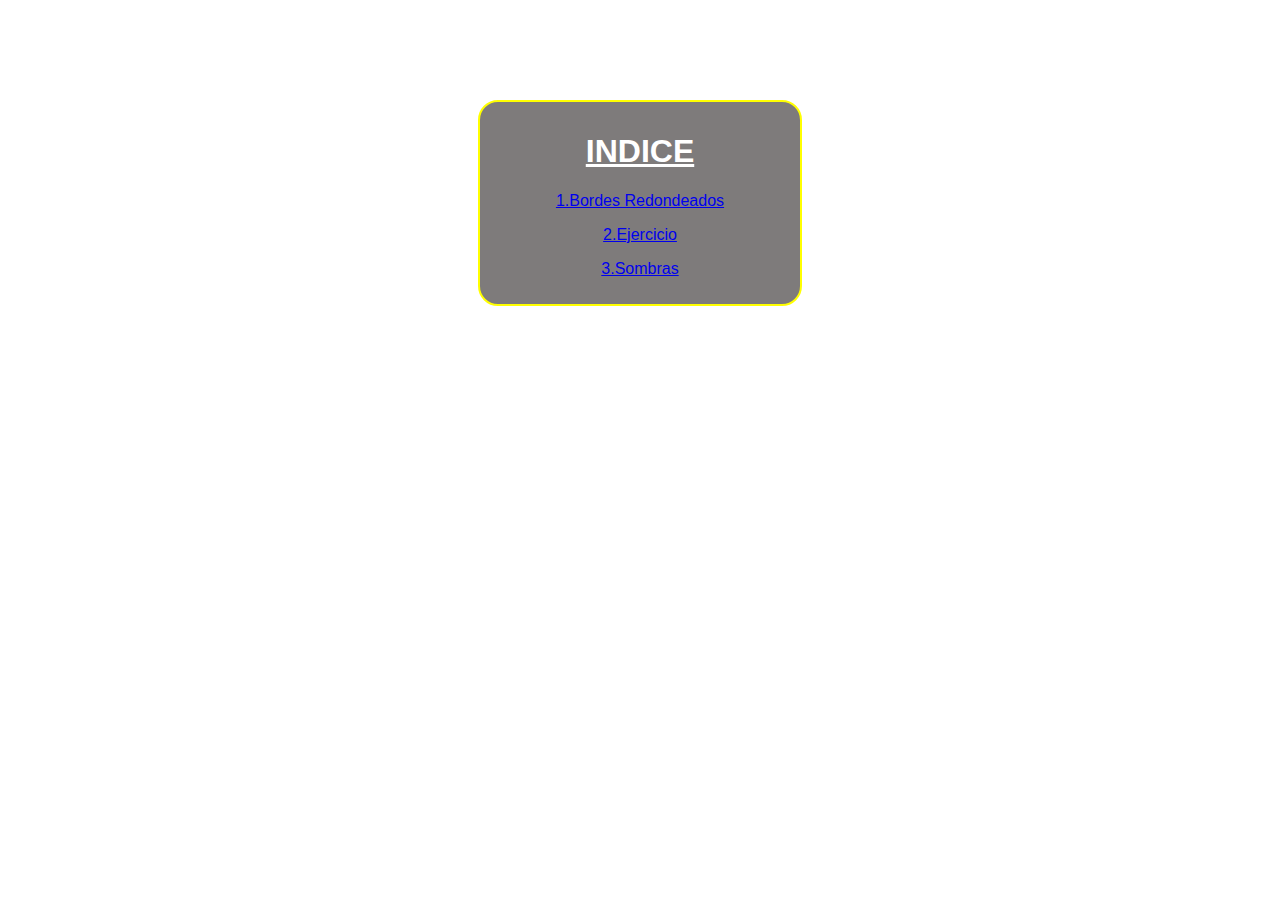
<file: index.html>
<!DOCTYPE html>
<html lang="es-pe">
<head>
    <meta charset="UTF-8">
    <meta name="viewport" content="width=device-width, initial-scale=1.0">
    <title>Index</title>
    <style>
        section{

            background-color: rgb(126, 123, 123);
            border: 2px solid;
            border-color: yellow;
            color: white;
            font-family: Verdana, Geneva, Tahoma, sans-serif;
            text-align: center;
            width:300px;
            margin: 100px auto;
            padding: 10px;
            
            border-radius: 20px;
        }
    </style>
</head>
<body>
    <section>
        <h1><u>INDICE</u></h1>
        
        <p><a href="bordes_redondeado.html">1.Bordes Redondeados</a></p>
        <p><a href="ejercicio.html">2.Ejercicio</a></p>
        <p><a href="sombras.html">3.Sombras</a></p>
        
    </section>
</body>
</html>
</file>
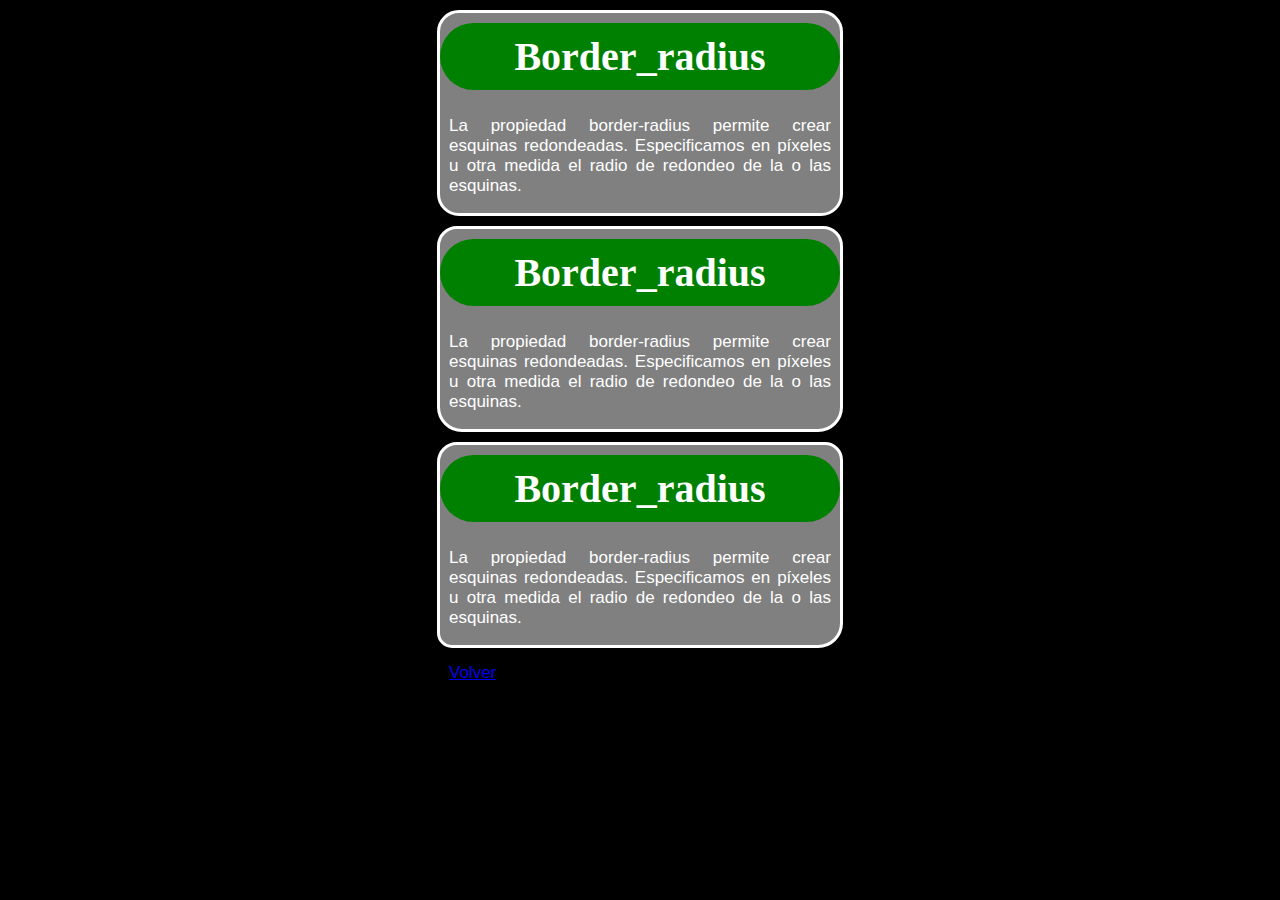
<file: bordes_redondeado.html>
<!DOCTYPE html>
<html lang="es-pe">

<head>
    <meta charset="UTF-8">
    <meta name="viewport" content="width=device-width, initial-scale=1.0">
    <title>Bordes Redondeados</title>
    <link rel="stylesheet" href="css/redondeados.css">
</head>

<body>
    <div class="apartado01">
        <h1>Border_radius</h1>
    
    <p>La propiedad border-radius permite crear esquinas redondeadas. Especificamos en píxeles u otra medida el radio de redondeo de la o las esquinas.</p>
</div>

<div class="apartado02">
    <h1>Border_radius</h1>

<p>La propiedad border-radius permite crear esquinas redondeadas. Especificamos en píxeles u otra medida el radio de redondeo de la o las esquinas.</p>
</div>

<div class="apartado03">
    <h1>Border_radius</h1>
    

<p>La propiedad border-radius permite crear esquinas redondeadas. Especificamos en píxeles u otra medida el radio de redondeo de la o las esquinas.</p>
<p><a href="index.html">Volver</a></p>
</div>
</body>

</html>
</file>
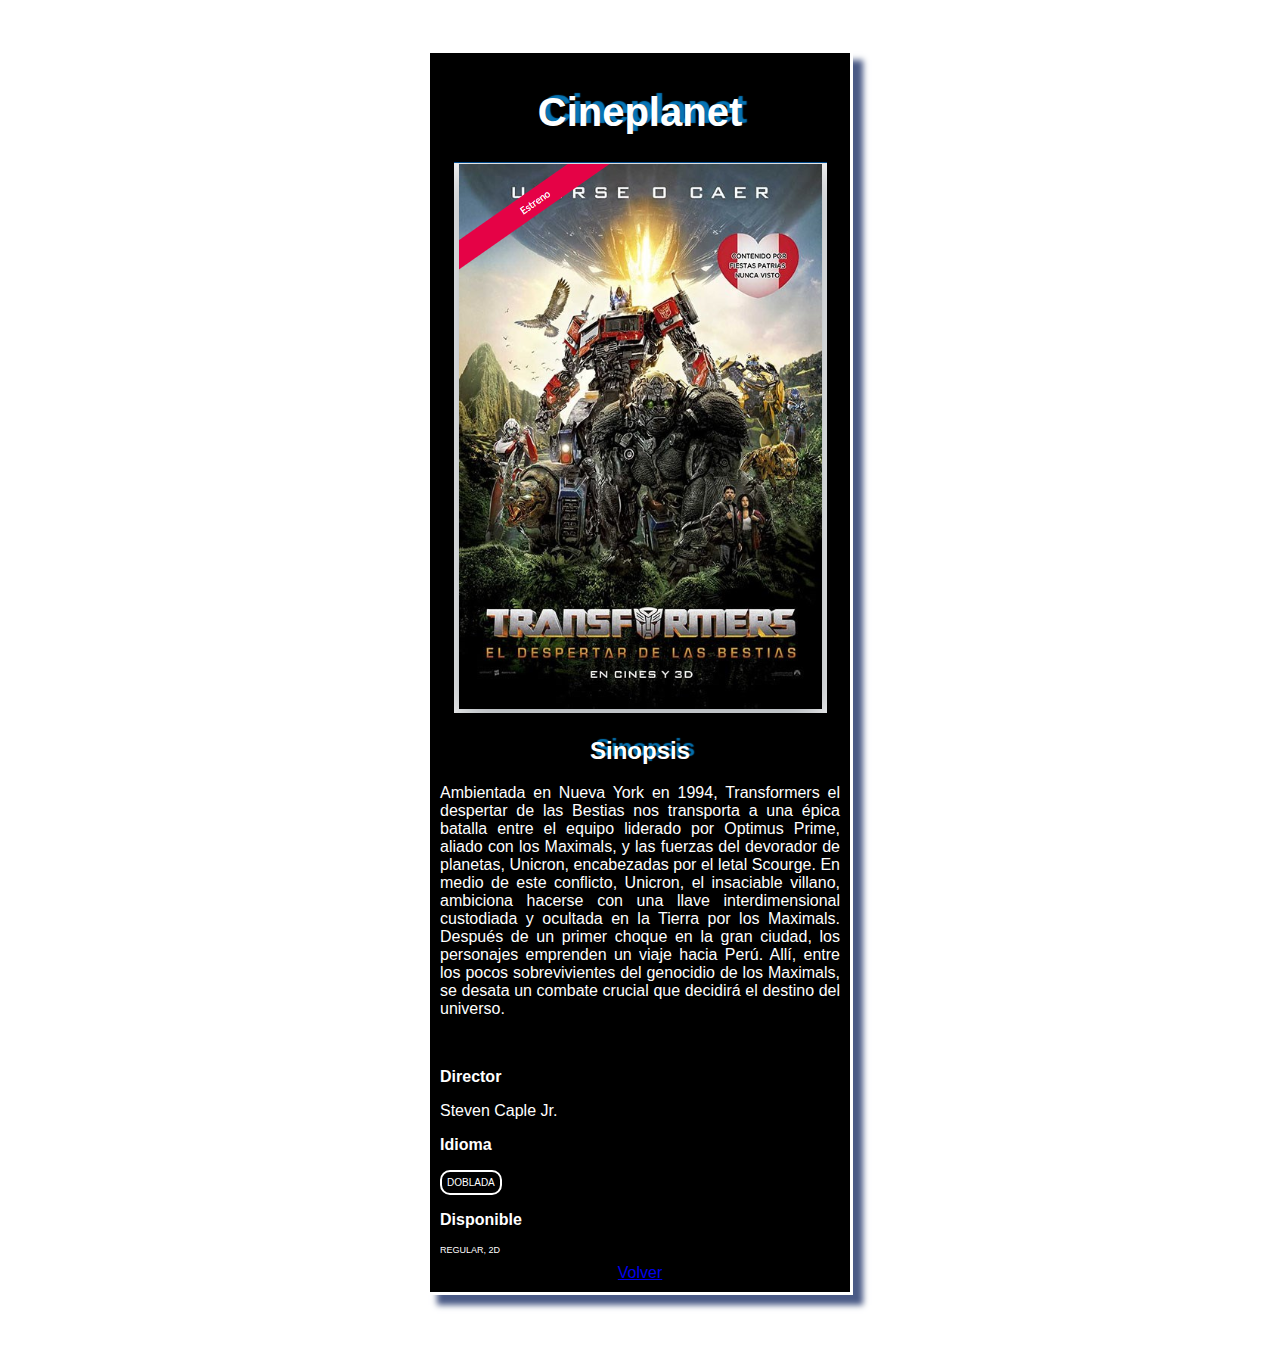
<file: ejercicio.html>
<!DOCTYPE html>
<html lang="es-pe">
<head>
    <meta charset="UTF-8">
    <meta name="viewport" content="width=device-width, initial-scale=1.0">
    <title>Cartelera</title>
    <link rel="stylesheet" href="css/ejercicio.css">
    <link rel="icon" href="img/cien1.ico" type="image/x-icon">
</head>
<body>
    <section class="Cartelera">
        <h1 class="cine">Cineplanet</h1>
        <img src="img/trnaofrme.png" alt="">
        <h2>Sinopsis</h2>
        <p>Ambientada en Nueva York en 1994, Transformers el despertar de las Bestias nos transporta a una épica batalla entre el equipo liderado por Optimus Prime, aliado con los Maximals, y las fuerzas del devorador de planetas, Unicron, encabezadas por el letal Scourge. En medio de este conflicto, Unicron, el insaciable villano, ambiciona hacerse con una llave interdimensional custodiada y ocultada en la Tierra por los Maximals. Después de un primer choque en la gran ciudad, los personajes emprenden un viaje hacia Perú. Allí, entre los pocos sobrevivientes del genocidio de los Maximals, se desata un combate crucial que decidirá el destino del universo.</p>
        <br>
        <p><strong>Director</strong> </p>
        <p>Steven Caple Jr.</p>
        <p><strong>Idioma</strong></p>
        <p class="idioma">DOBLADA</p>
        <p><strong> Disponible</strong></p>
        <p class="regular">REGULAR, 2D</p>
        <a href="index.html" >Volver</a>
    </section>
</body>
</html>
</file>
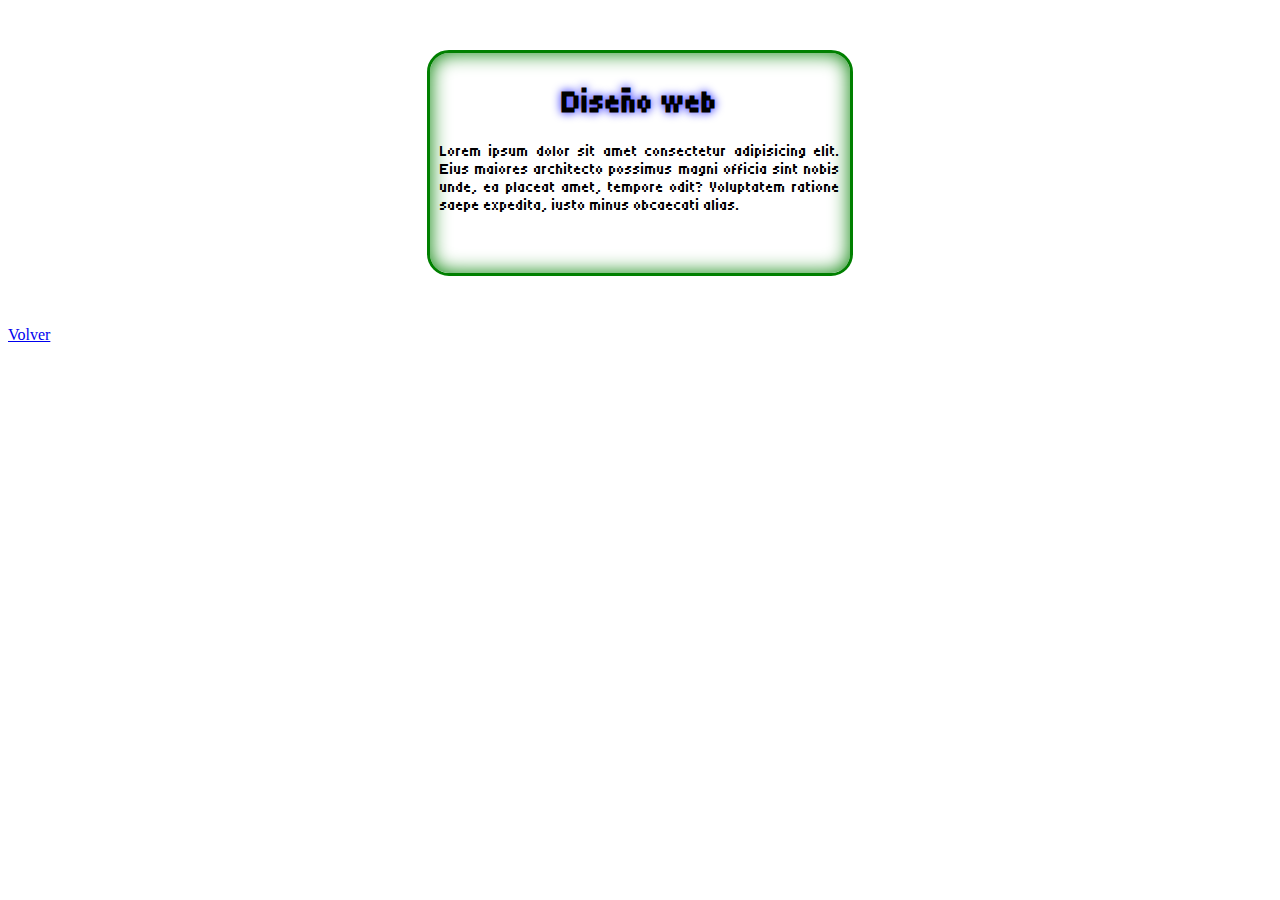
<file: sombras.html>
<!DOCTYPE html>
<html lang="es-pe">
<head>
    <meta charset="UTF-8">
    <meta name="viewport" content="width=device-width, initial-scale=1.0">
    <title>box-shadow y text-shadow</title>
    <link rel="stylesheet" href="css/sombras.css">
    
</head>
<body>
    <section class="caja1">
        <h1>Diseño web</h1>
        <p>Lorem ipsum dolor sit amet consectetur adipisicing elit. Eius maiores architecto possimus magni officia sint nobis unde, ea placeat amet, tempore odit? Voluptatem ratione saepe expedita, iusto minus obcaecati alias.</p>
    </section>
    <a href="index.html">Volver</a>
</body>
</html>
</file>
<file: css/redondeados.css>
body{
    background-color: black;
}


.apartado01{
border: 3px solid brown;
width: 400px;
height: 200px;
margin: 10px auto;
background-color: gray;
/*Aplicar border_radius:22px;*/
border-radius: 22px;
border-color: white;
}

h1{
    text-align: center;
    color: white;
    background-color: green;
    padding: 10px;
    margin: 10px auto;
    font-size: 40px;
    border-radius: 40px;
    border-color: white;
}

p{
    color: white;
    font-family: 'Segoe UI', Tahoma, Geneva, Verdana, sans-serif;
    text-align: justify;
    font-size: 17px;
    padding: 9px;
}

.apartado02{
    border: 3px solid brown;
    width: 400px;
    height: 200px;
    margin: 10px auto;
    background-color: gray;
    border-color: white;
    /*bordes redondeados*/
    border-top-left-radius: 20px;
    border-top-right-radius: 20px;
    border-bottom-left-radius: 25px;
    border-bottom-right-radius: 25px;
    
}

.apartado03{
    border: 3px solid brown;
    width: 400px;
    height: 200px;
    margin: 10px auto;
    background-color: gray;
    border-color: white;
/*bordes redondeados*/
border-radius: 20px 18px 25px 15px;
/*top-left,top-right/bottom-right,bottom-left*/

/*
border-radius: 20px 18px 25px;
top-bottom-left/top-bottom-right
*/

/*
border-radius:20px 18px;
*/
}
</file>
<file: css/ejercicio.css>
*{
    font-family: Verdana, Geneva, Tahoma, sans-serif;
}
.Cartelera{
    background-color: black;
    width: 400px;
    padding: 10px ;
    margin: 50px auto;
    text-align: center;
    border: 3px solid;
    box-shadow: 10px 10px 6px rgb(74, 90, 134) ;
    border-color: white;
}

.Cartelera h1{
    font-size: 40px;
    text-align: center;
    color: white;
    font-family: Verdana, Geneva, Tahoma, sans-serif;
    text-shadow: 5px -3px 1px rgb(6, 115, 179);
}
.Cartelera h2{
    text-align: center;
    color: white;
    font-family: Verdana, Geneva, Tahoma, sans-serif;
    text-shadow: 5px -3px 1px rgb(5, 113, 175);
}
.Cartelera p{
    color: white;
    text-align: justify;
    font-family: Verdana,
}
.Cartelera p.idioma{
border: 2px solid;
font-size: 10px;
border-radius: 10px;
width: 48px;
padding: 5px 5px 5px 5px;
}
.Cartelera p.regular{
    font-size: 9px;
}
</file>
<file: css/sombras.css>
/*Estamos usando una fuent descargada nombrando con nuevo nombre y identificando su tipo*/
@font-face{
  font-family: pixel;
  src: url(../fuente/Tiny5-Regular.ttf) format(TrueType)}


.caja1{
border: 3px solid green;
width: 400px;
height: 200px;
margin: 50px auto;
padding: 10px;
border-radius: 22px;
/*Sombras a la caja*/
/*box-shadow: -10px -12px 10px orange inset;*/
box-shadow: 0 0 20px green inset;

}

.caja1 h1{
text-align: center;
font-family: pixel;
/*text-shadow: 2px 2px 2px green;*/
text-shadow: 0 0 10px blue;
}

.caja1 p{
text-align: justify;
font-family: pixel;
}
</file>
